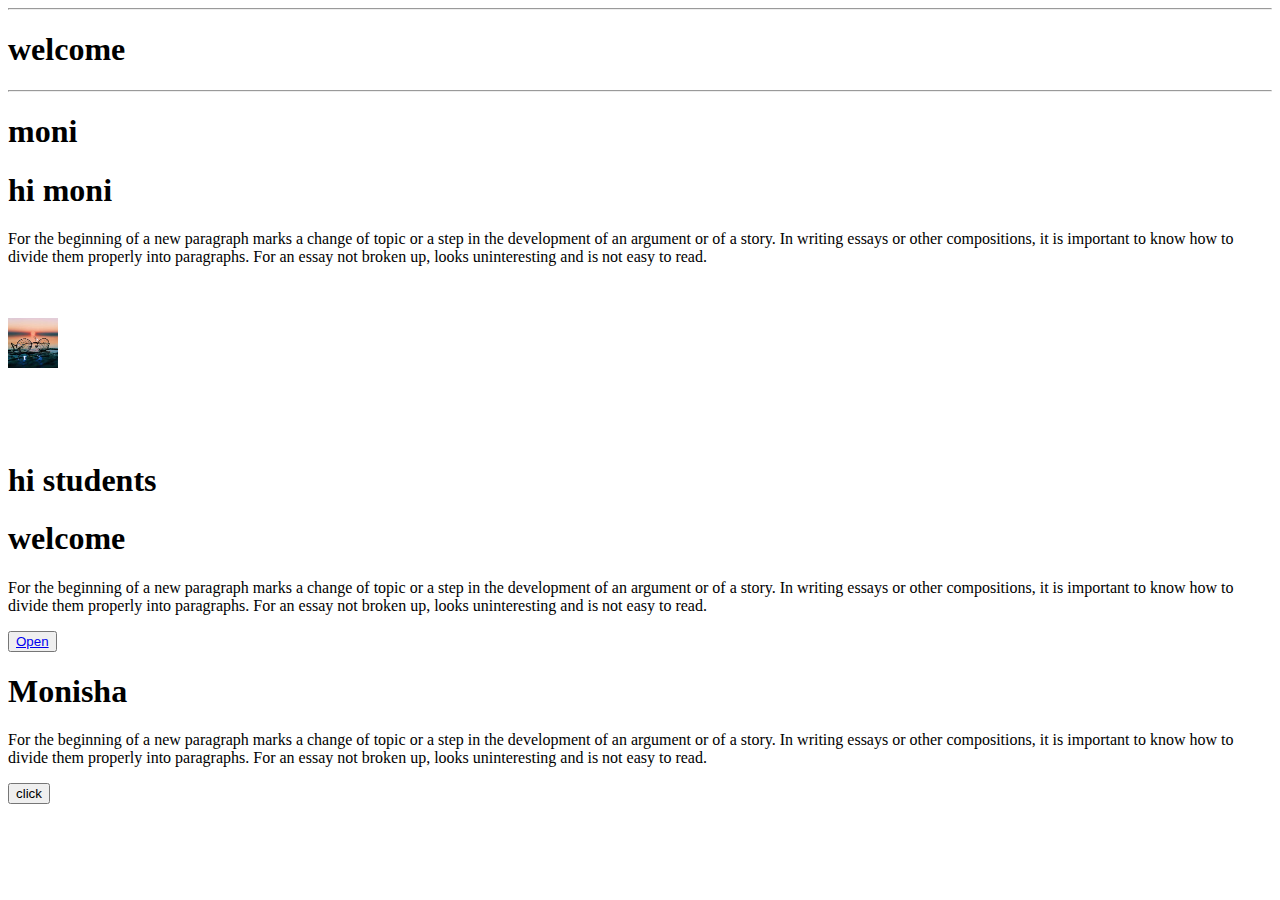
<file: index.html>
<html>
    <head>
        <title>kgm</title>
        <link rel="stylesheet" type="text/css" href="style.css">
    </head>
    <body>
        <hr>
        <h1>welcome</h1>
        <hr>
       <h1 class="h1">moni</h1>
       <h1 id="h-center">hi moni</h1>
       <p class="p">For the beginning of a new paragraph marks a change of topic or a step in the development of an argument or of a story.
         In writing essays or other compositions, it is important  to know how to divide them properly into paragraphs.
          For an essay not broken up, looks uninteresting and is not easy to read.</p><br><br>
          <img  class ="img"src="download (1).jpg" alt=""height="50px"width="50px"/><br><br>
          <br>
        
        <br><br>
        <div class="card">
            <h1>hi students</h1>
            <h1>welcome</h1>
            <p>For the beginning of a new paragraph marks a change of topic or a step in the development of an argument or of a story.
                In writing essays or other compositions, it is important  to know how to divide them properly into paragraphs.
                 For an essay not broken up, looks uninteresting and is not easy to read.</p>
        </div>
        <button class="button"><a href="file:///C:/Users/MONISHA%20MR/Desktop/html%20css/img.html" target="_blank">Open</a></button>
        <div class ="bgcard">
            </div>
            <div class="card">
                <h1>Monisha</h1>
                <p>For the beginning of a new paragraph marks a change of topic or a step in the development of an argument or of a story.
                    In writing essays or other compositions, it is important  to know how to divide them properly into paragraphs.
                     For an essay not broken up, looks uninteresting and is not easy to read.</p>
                     <button class="btn">click</button>
            </div>
        </body>
</html>
</file>
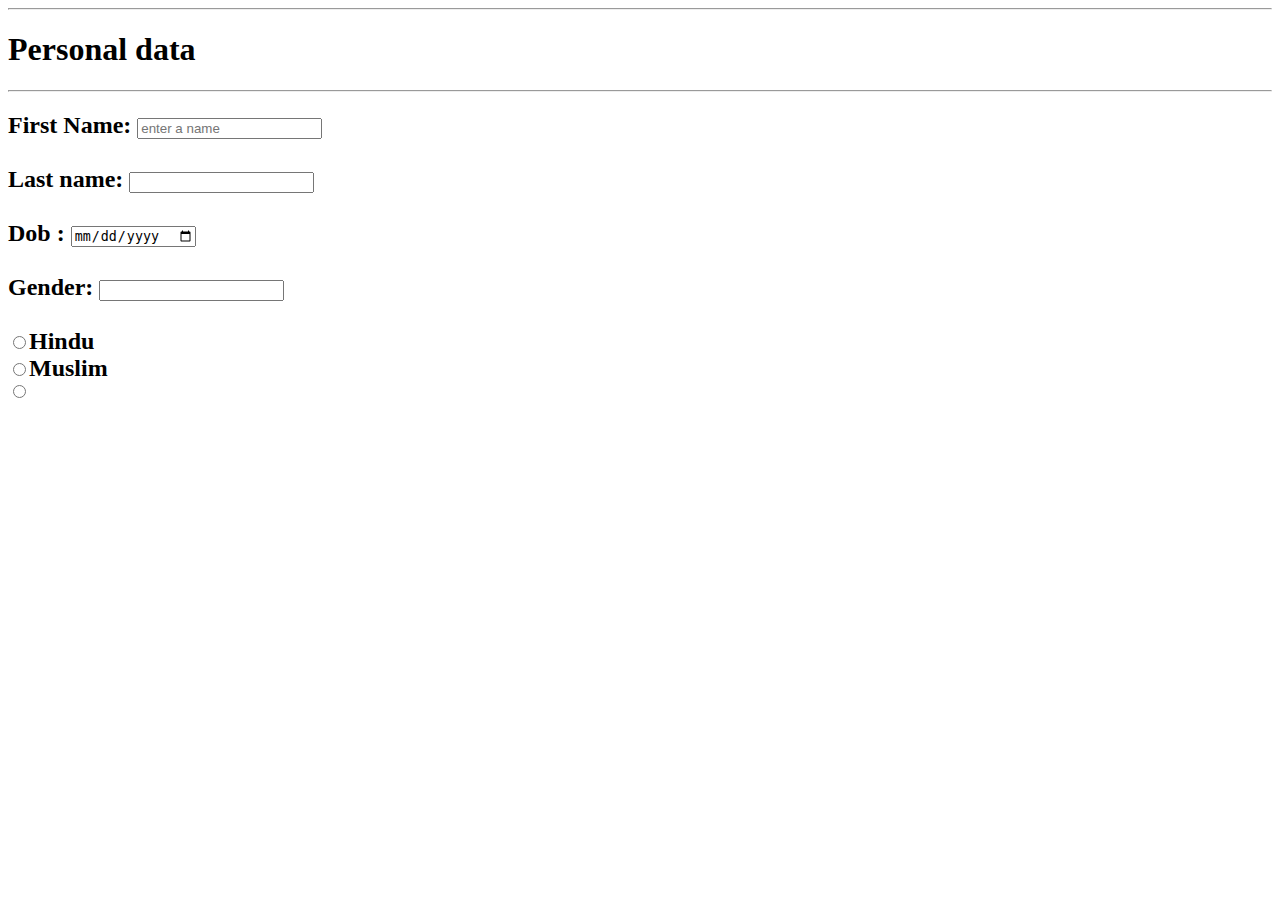
<file: application.html>
<html>
    <head>
        <title>form</title>
    </head>
    <body>
        <hr>
        <h1>Personal data</h1>
        <hr>
        <form>
        <h2 style="text-align:justify;">
            <lable>First Name:</lable>
        <input type="text" placeholder="enter a name"/> 
       <br><br>
       <label>Last name:</label>
       <input type="text" value="">
       <br><br>
       <label>Dob :</label>
       <input type="date"  value="">
       <br><br>
       <label>Gender:</label>
       <input type="text" value="">
       <br><br>
       <input type="radio" value="">Hindu</input><br>
       <input type="radio" value="">Muslim</input><br>
       <input type="radio" value=""></input><br>

       </h2>

       </form>
    </body>
</html>
</file>
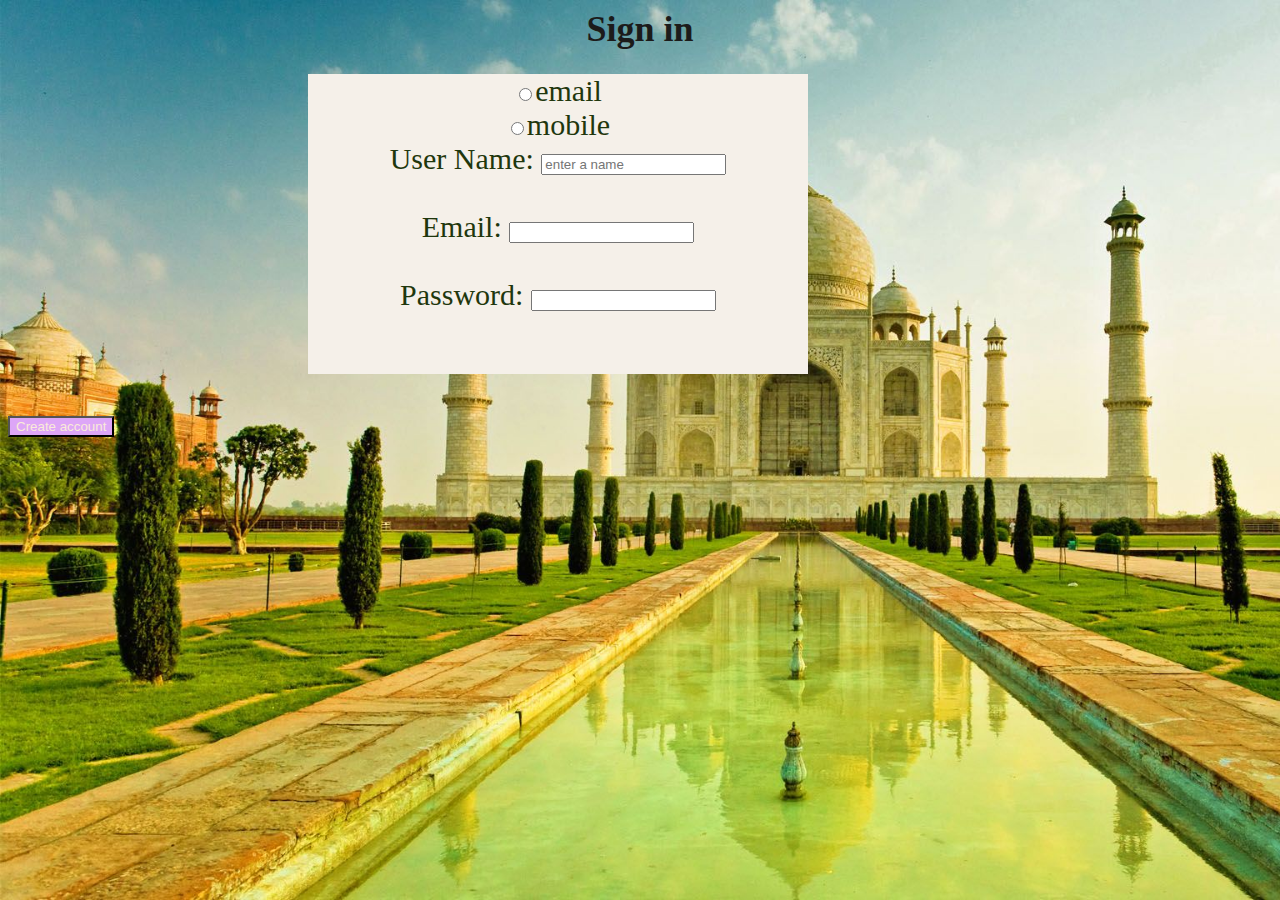
<file: log.html>
<html>
    <head>
        <title>login page</title>
        <link rel="stylesheet" type="text/css" href="tour.css">
    </head>
    <body>
    <h1>Sign in</h1>
        <div>
        <input type="radio"value="">email</input>
        <br>
        <input type="radio"value="">mobile</input>
        <br>
        <lable>User Name:</lable>
        <input type="text" placeholder="enter a name"/> 
       <br><br>
       <label>Email:</label>
       <input type="text" value="">
       <br><br>
       <label>Password:</label>
        <input type="text" value="" required>
        </div>
        <br> <br>
        <button>Create account</button>
        <br><br>
        
    </body>
</html>
</file>
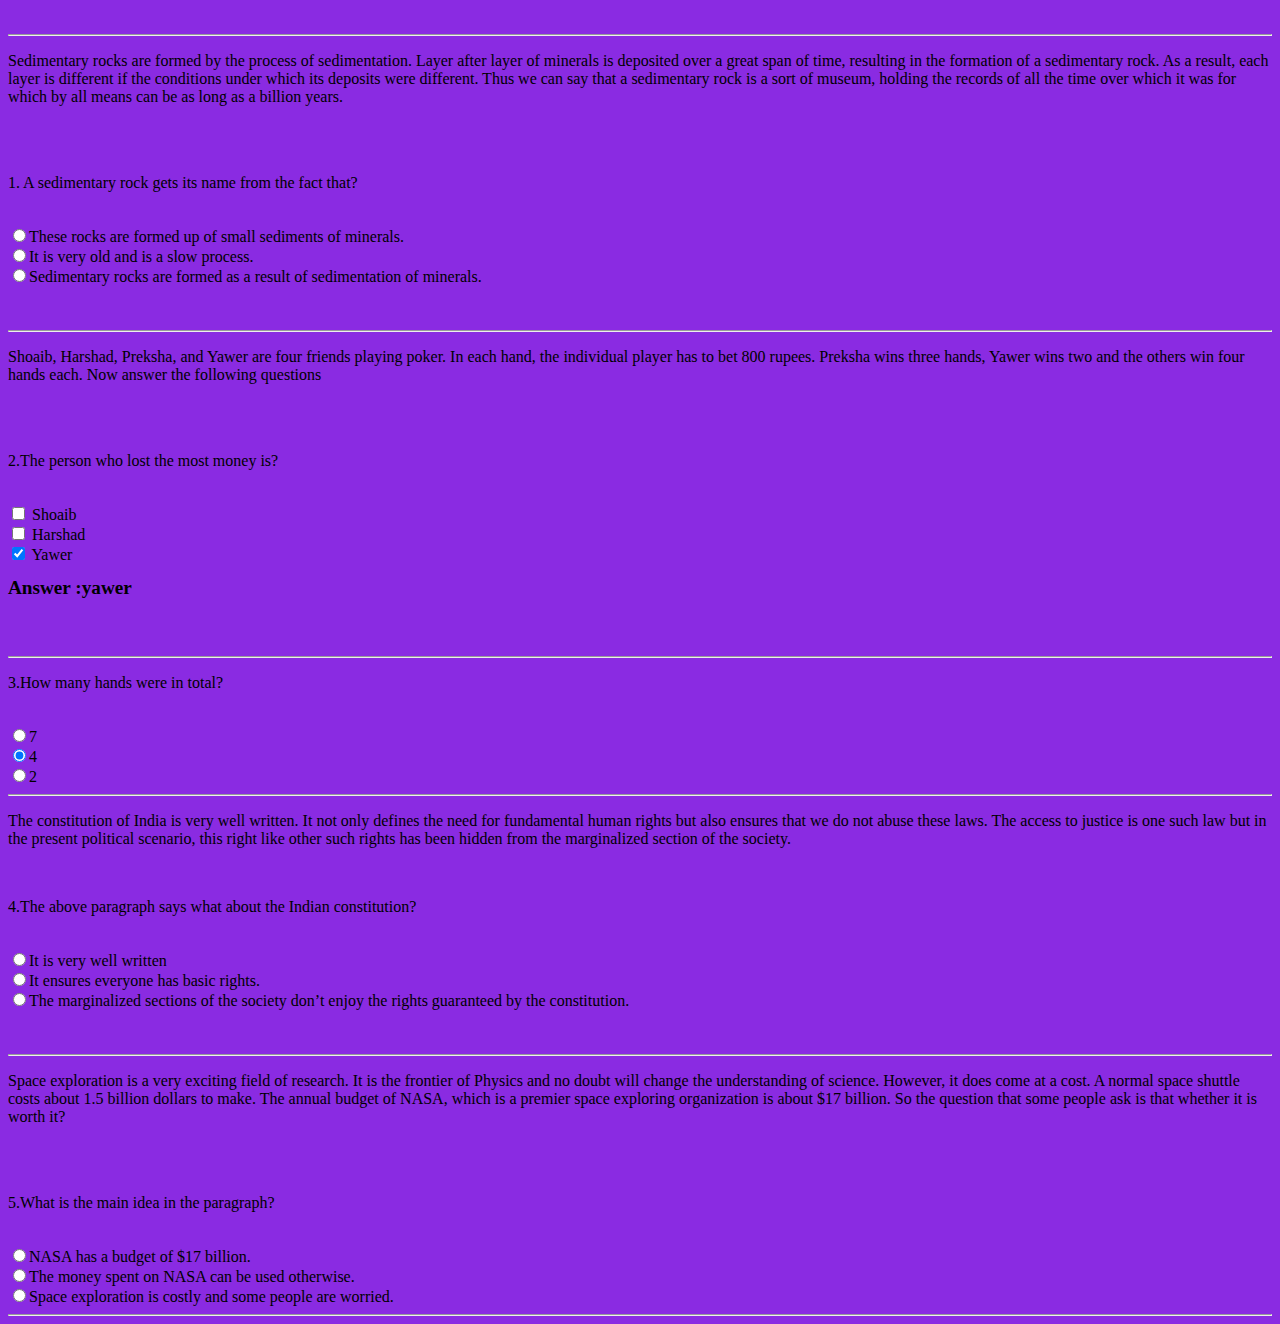
<file: mcq.html>
<html>
    <head>
        <title>Application form</title>
    </head>
    
    <body style="background-color:blueviolet ;">
        <br>
        <hr>
        <p>Sedimentary rocks are formed by the process of sedimentation. Layer after layer of minerals
             is deposited over a great span of time, resulting in the formation of a sedimentary rock.
              As a result, each layer is different if the conditions under which its deposits were different. 
              Thus we can say that a sedimentary rock is a sort of museum, holding the records of all the time
               over which it was for which by all means can be as long as a billion years.</p>
               <br><br>
               <p>1.  A sedimentary rock gets its name from the fact that?</p>
               <br>
               <input type="radio" value="">These rocks are formed up of small sediments of minerals.</input><br>
               <input type="radio" value="">It is very old and is a slow process.</input><br>
               <input type="radio" value=""schecked>Sedimentary rocks are formed as a result of sedimentation of minerals.</input><br>
               <br><br>
               <hr>
               <p>Shoaib, Harshad, Preksha, and Yawer are four friends playing poker. In each hand, the individual player has
                 to bet 800 rupees. Preksha wins three hands, Yawer wins two and the others win four hands each.
                  Now answer the following questions</p>
                  <br><br>
                  <p>2.The person who lost the most money is?</p>
                  <br>
                  <input type="checkbox" value=""> Shoaib</input><br>
                  <input type="checkbox" value="">  Harshad</input><br>
                  <input type="checkbox" value=""checked> Yawer</input><br>
                  <h1 style="font-size:larger;"checked>Answer :yawer</h1>
                  <br><br>
                  <hr>
                  <p> 3.How many hands were in total?</p>
                  <br>
                  <input type="radio" value="">7</input><br>
                  <input type="radio" value=""checked>4</input><br>
                  <input type="radio" value="">2</input><br>
                  <hr>
                  <p>The constitution of India is very well written. It not only defines the need for fundamental human rights but 
                    also ensures that we do not abuse these laws. The access to justice is one such law but in the present
                     political scenario, this right like other such rights has been hidden from the marginalized section 
                     of the society.</p>
                     <br>
                     <p>4.The above paragraph says what about the Indian constitution?</p>
                     <br>
                     <input type="radio" value="">It is very well written</input><br>
                     <input type="radio" value="">It ensures everyone has basic rights.</input><br>
                     <input type="radio" value="">The marginalized sections of the society don’t enjoy the rights guaranteed by 
                     the constitution.</input><br>
                     <br><br>
                     <hr>
                     <p>Space exploration is a very exciting field of research. It is the frontier of Physics and no doubt will change the
                         understanding of science. However, it does come at a cost. A normal space shuttle costs about 1.5 billion dollars to make. 
                         The annual budget of NASA, which is a premier space exploring organization is about $17 billion.
                        So the question that some people ask is that whether it is worth it?</p>
                        <br><br>
                        <p>5.What is the main idea in the paragraph?</p>
                        <br>
                        <input type="radio" value="">NASA has a budget of $17 billion.</input><br>
                        <input type="radio" value="">The money spent on NASA can be used otherwise.</input><br>
                        <input type="radio" value="">Space exploration is costly and some people are worried.
                     </input><br>
                        <hr>



    </body>

</html>
</file>
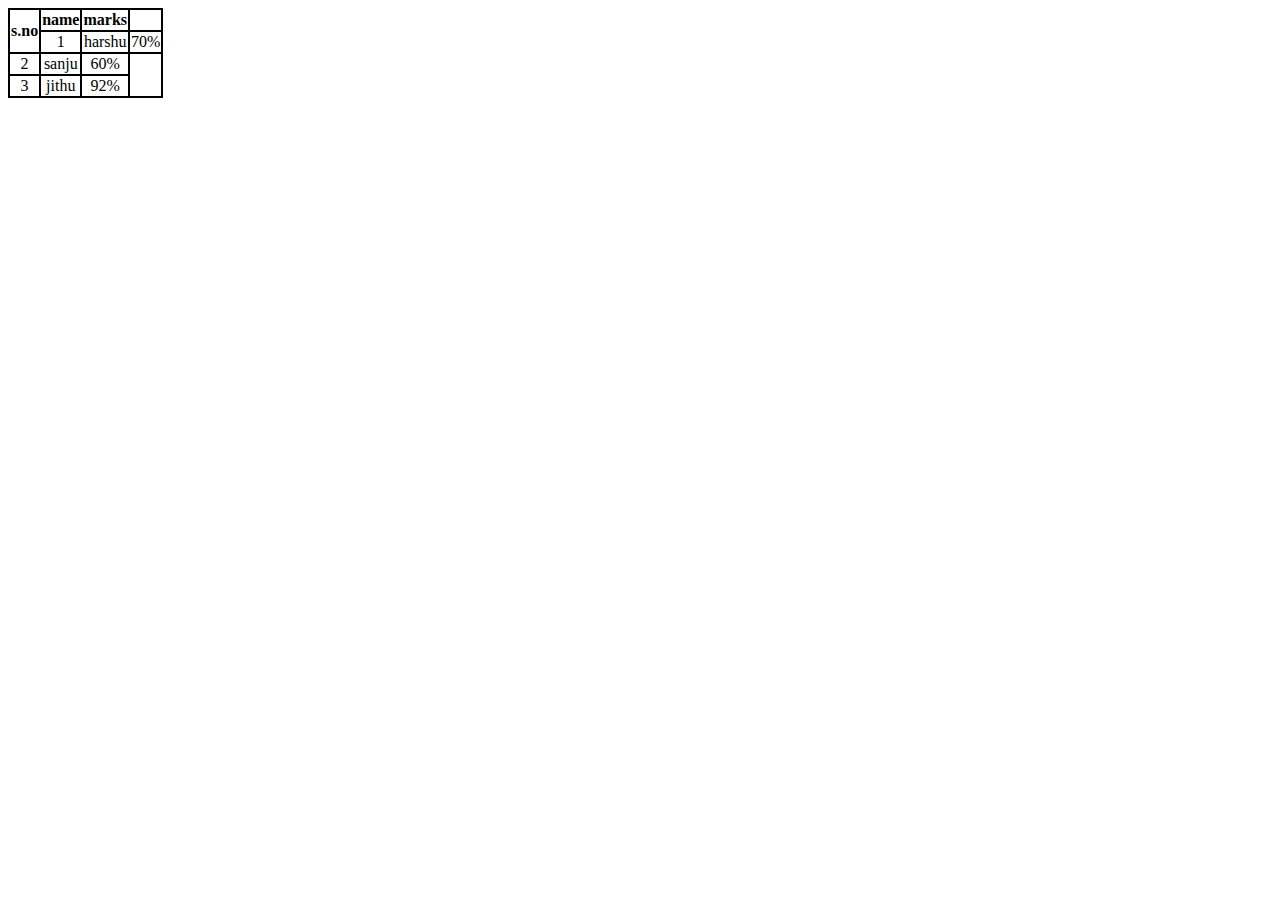
<file: moni1.html>
<html>
    <head>
        <title>sample</title>
        <style>
    table ,th,td
    {
                border: 2px solid black;
                border-collapse: collapse;
                text-align: center;
    }
             
            </style>
    </head>
    <body>
        <table>
            <tr></tr>
            <tr><th rowspan="2">s.no</th><th>name</th><th>marks</th></tr>
            <tr><td>1</td><td>harshu</td><td>70%</td></tr>
            <tr><td>2</td><td>sanju</td><td>60%</td></tr>
            <tr><td>3</td><td>jithu</td><td>92%</td></tr>
            </table>
            </body>
            </html>
</file>
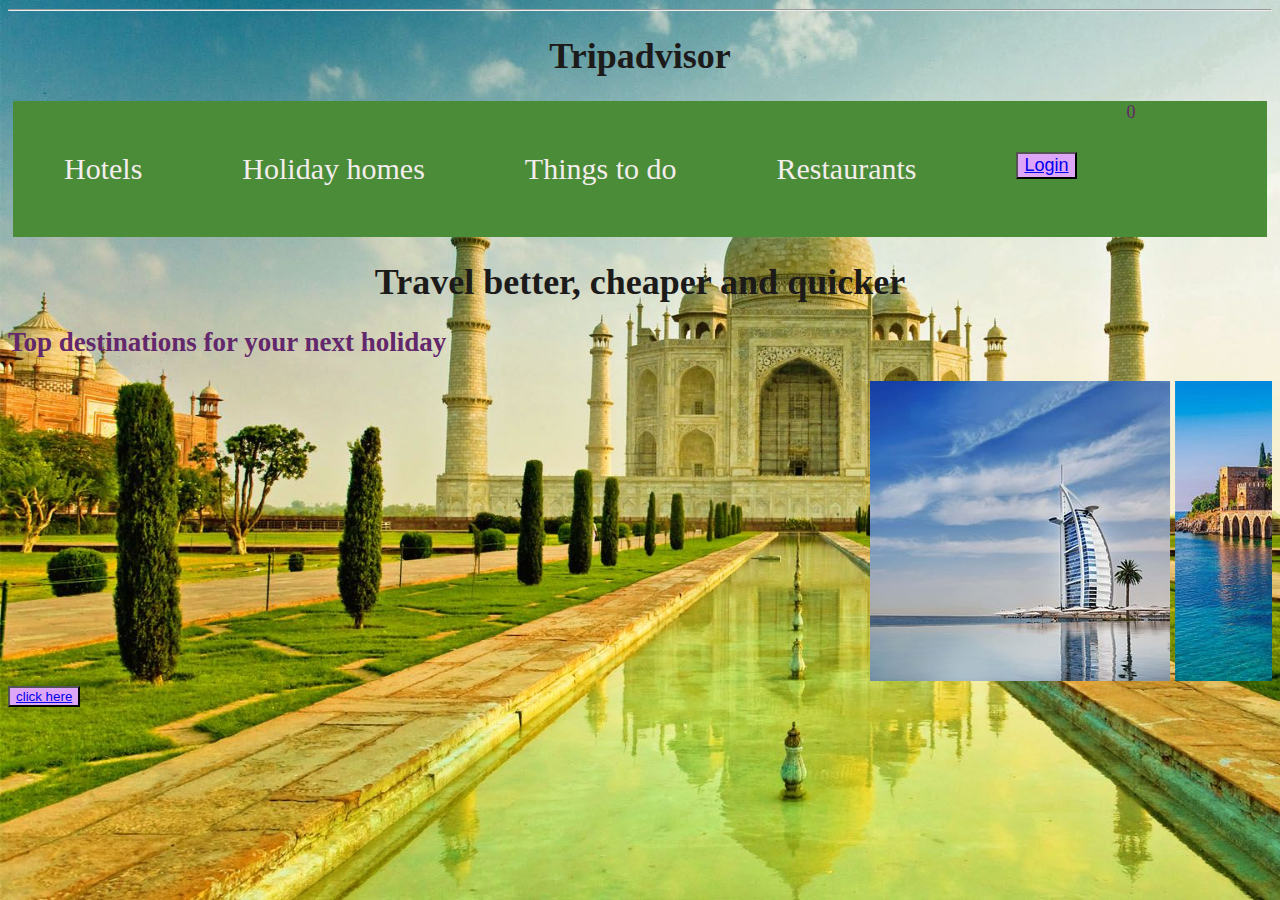
<file: tourism.html>
<html>
    <head>
        <title>Tourism</title>
        <link rel="stylesheet" type="text/css" href="tour.css">
    </head>
    <body>
        <hr>
       <b><h1>Tripadvisor</h1></b>
        <ul>
            <li>Hotels</li>
            <li>Holiday homes</li>
            <li>Things to do</li>
            <li>Restaurants</li>
            <li><button class="btn"><a href="file:///C:/Users/MONISHA%20MR/Desktop/html%20css/log.html" target="_blank">Login</a></button></li>0
            </ul>
            <b><h1>Travel better, cheaper and quicker</h1></b>
            <h2>Top destinations for your next holiday</h2>
            <marquee scrollamount="50px">
            <img class="img1" src="dubai.jpg"/>
            <img class="img1" src="pune.jpg"/>
            <img class="img1" src="bengaluru.jpg"/>
            <img class="img1" src="hyberabad.jpg"/>
            </marquee>
            <button><a href="https://www.tripadvisor.in/"target="-blank">click here</a></button>
            <br><br>
            

    
        </body>
        </html>
</file>
<file: style.css>
ul{
    list-style-type:none;
    margin:5px;
    padding:1px;
    overflow:hidden;
    background-color:rgb(208, 29, 64);
}
li{
    float:left;
}
li a{
    display:inline-block;
    color:rgb(229, 227, 236);
    text-align:right;
    padding:10px;
    font-size:30px;
}
li a:hover{
    background-color: rgb(224, 151, 153);
}
@media screen and(min-width:320px)and(max-width:480 px){
body{
    background:aqua;
}
}
@media screen and(min-width:768px)and(main-width:1024px){
    body{
        background:plum;
}
}
</file>
<file: tour.css>
h1{
    text-align: center;
    color: rgb(28, 27, 26);
    size:200px;
}
h2{
    text-align:left;
    font-family: Georgia, 'Times New Roman', Times, serif;
}

ul{
    list-style-type:none;
    margin:5px;
    padding:1px;
    overflow:hidden;
    background-color:rgb(75, 140, 56);
}
li{
    float:left;
}
li {
    display:inline-block;
    color:rgb(243, 237, 237);
    text-align:right;
    padding:50px;
    font-size:30px;
}
body{
    background-color: rgb(236, 222, 237);
    color: rgb(99, 39, 108);
    background-image:url("taj mahal.jpg");
    background-size:cover;
    font-size: large;
    
}
button{
    background-color: rgb(221, 166, 247);
    size:300px;
    text-align:right;
    color:antiquewhite;
}
.img
{
    height:50px;
    width:50px;
}
div{
    color:rgb(31, 55, 13);
    background-color: rgb(245, 240, 233);
    height: 300px;
    width: 500px;
    margin-left:300px;
    font-size:30px;
    text-align: center;
    font-family: Cambria, Cochin, Georgia, Times, 'Times New Roman', serif;
}
.btn
{
    text-align:center;
    font-size: large;
}
</file>
